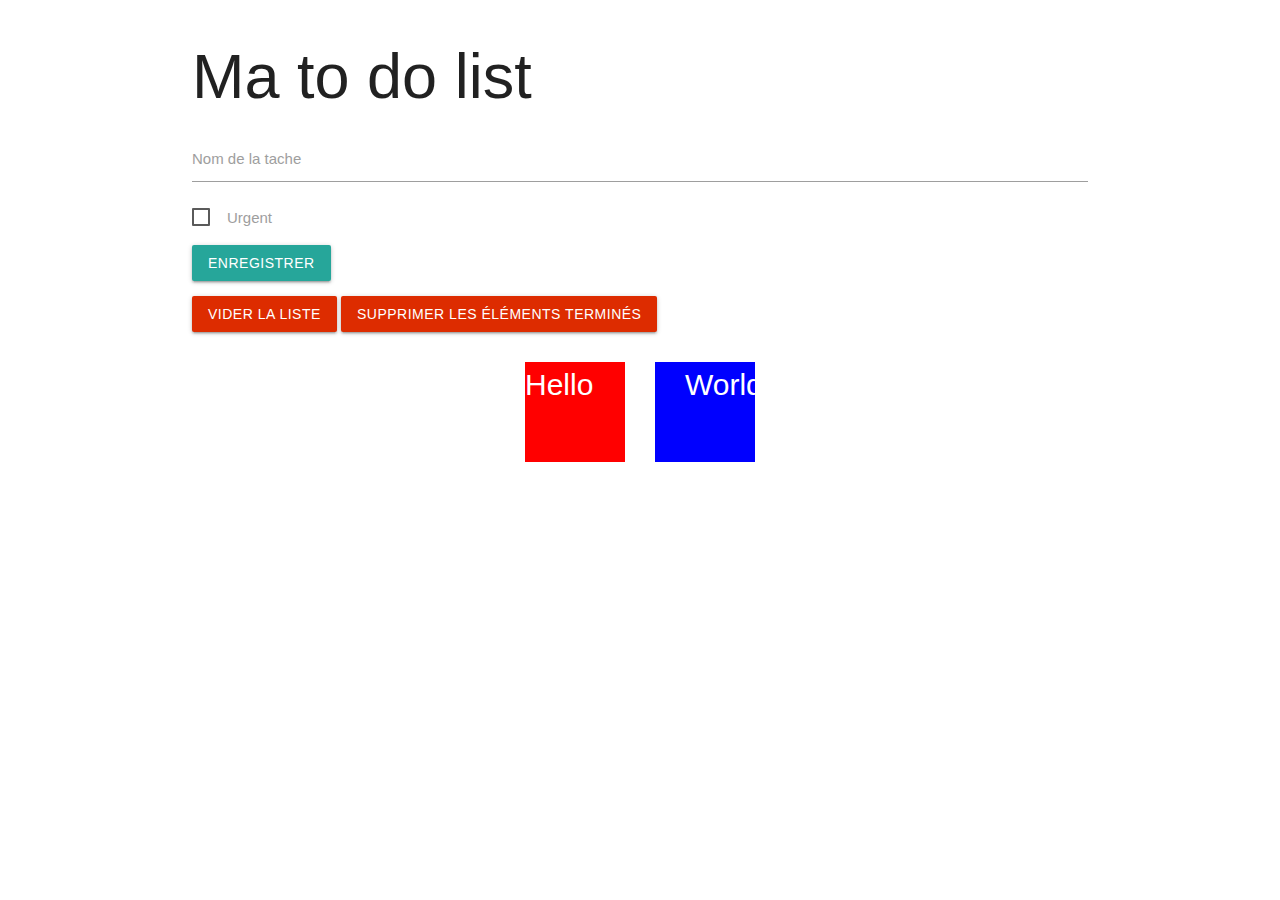
<file: index.html>
<!DOCTYPE html>
<html lang="en">
  <head>
    <meta charset="UTF-8" />
    <meta name="viewport" content="width=device-width, initial-scale=1.0" />
    <title>To do list</title>
    <link
      rel="stylesheet"
      href="https://cdnjs.cloudflare.com/ajax/libs/materialize/1.0.0/css/materialize.min.css"
    />
    <link rel="stylesheet" href="style.css" />
  </head>
  <body class="container">
    <h1>Ma to do list</h1>
    <form>
      <!-- Créer un item à faire -->
      <div class="input-field">
        <label for="title">Nom de la tache</label>
        <input type="text" name="title" id="title" required />
      </div>
      <p>
        <label for="urgent">
          <input id="urgent" type="checkbox" name="urgent" />
          <span>Urgent</span>
        </label>
      </p>

      <button class="btn waves-effect waves-light" type="submit">
        Enregistrer
      </button>
    </form>
    <div class="content">
      <button
        class="btn waves-effect waves-light deep-orange accent-4"
        id="emptyList"
      >
        Vider la liste
      </button>
      <button
        class="btn waves-effect waves-light deep-orange accent-4"
        id="emptyCompleted"
      >
        Supprimer les éléments terminés
      </button>
      <ul>
        <!--Afficher mes items ici-->
      </ul>
    </div>

    <div class="pres">
      <div class="first">Hello</div>
      <div class="second">World</div>
    </div>

    <script src="app.js" type="module"></script>
    <script src="https://cdnjs.cloudflare.com/ajax/libs/materialize/1.0.0/js/materialize.min.js"></script>
  </body>
</html>
</file>
<file: style.css>
body {
  font-family: "Segoe UI", Tahoma, Geneva, Verdana, sans-serif;
}

.content ul {
  display: grid;
  grid-template-columns: repeat(auto-fit, 300px);
  padding-left: 0;
  gap: 15px;
}
.content ul li p {
  text-wrap: balance;
}
.content ul li {
  list-style: none;
  display: flex;
  flex-direction: column;
  justify-content: space-between;
  align-items: center;
  background-color: #fff;
  border: 1px solid gray;
  border-radius: 20px;
  padding: 15px;
  box-shadow: 2px 2px 6px -2px rgba(0, 0, 0, 0.3);
  font-size: 1.5em;
  text-wrap: balance;

  /* Pour gérer les longues chaines de caractères */
  overflow: hidden;
  word-break: break-all;
}
.content ul li label {
  color: black;
  font-size: 1em;
  margin: 0;
  display: flex;
  align-items: center;
}
.content ul li label input {
  display: none;
}

/* 
    le selecteur + permet de récupérer un élément voisin
    la pseudo-classe :checked permet de sélectionner un input checkbox 
    (ou radio) coché
*/
.content ul li input:checked + span {
  text-decoration: line-through;
}

form {
  margin-bottom: 15px;
}

.pres {
  display: flex;
  flex-direction: row;
  justify-content: center;
}
.pres div {
  width: 100px;
  height: 100px;
  color: #fff;
  font-size: 2em;
}

.first {
  background-color: red;
  margin-right: 30px;
}
.second {
  background-color: blue;
  padding-left: 30px;
}
</file>
